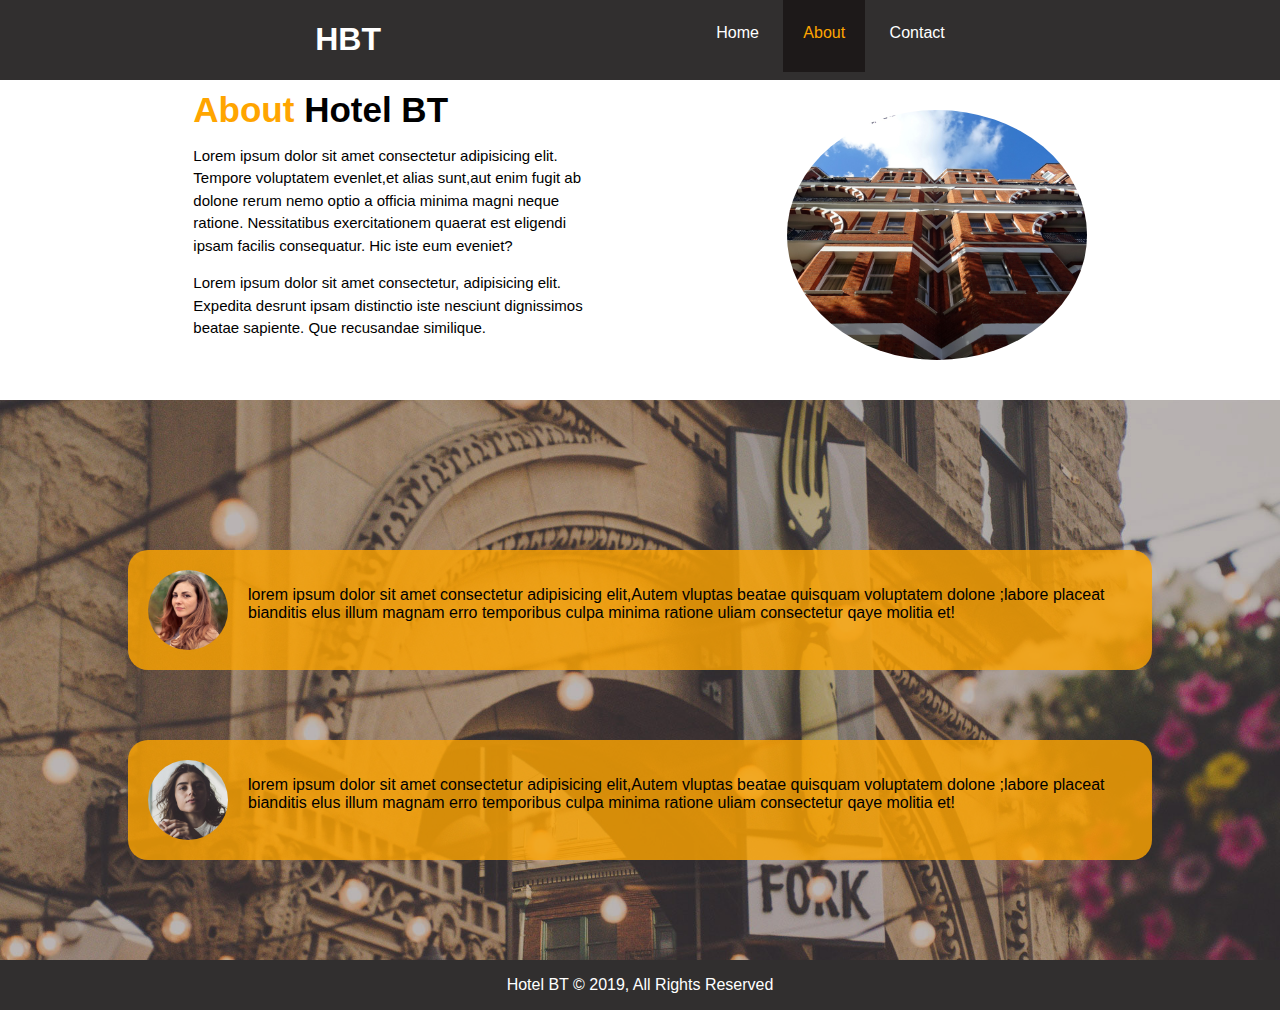
<file: about.html>
<!DOCTYPE html>
<html lang="en">

<head>
    <meta charset="UTF-8">
    <meta http-equiv="X-UA-Compatible" content="IE=edge">
    <meta name="viewport" content="width=device-width, initial-scale=1.0">
    <title>About</title>
    <link rel="stylesheet" href="style.css">
</head>

<body>
    <div class="container">
        <nav>
            <h1>HBT</h1>
            <div id="links">
                <a href="index.html">Home</a>
                <a href="about.html" class="currentpage">About</a>
                <a href="contact.html">Contact</a>
            </div>
        </nav>
        <section id="about_section1">
            <div class="words">
                <h1><span class="orange">About</span> Hotel BT</h1>
                <p>Lorem ipsum dolor sit amet consectetur adipisicing elit. Tempore voluptatem evenlet,et alias sunt,aut
                    enim fugit ab dolone rerum nemo optio a officia minima magni neque ratione. Nessitatibus
                    exercitationem quaerat est eligendi ipsam facilis consequatur. Hic iste eum eveniet?</p>
                <p>Lorem ipsum dolor sit amet consectetur, adipisicing elit. Expedita desrunt ipsam distinctio iste
                    nesciunt dignissimos beatae sapiente. Que recusandae similique.</p>
            </div>
            <div class="roundpicture">

            </div>

        </section>
        <section id="about_section2">
            <div class="textblock">
                <img src="imgs/person-1.jpg" alt="">
                <p>lorem ipsum dolor sit amet consectetur adipisicing elit,Autem vluptas beatae quisquam voluptatem
                    dolone ;labore placeat bianditis elus illum magnam erro temporibus culpa minima ratione uliam
                    consectetur qaye molitia et!</p>
            </div>
            <div class="textblock" id="secondblock">
                <img src="imgs/person-2.jpg" alt="">
                <p>lorem ipsum dolor sit amet consectetur adipisicing elit,Autem vluptas beatae quisquam voluptatem
                    dolone ;labore placeat bianditis elus illum magnam erro temporibus culpa minima ratione uliam
                    consectetur qaye molitia et!</p>
            </div>
        </section>
        <footer>
            <p>Hotel BT &#169; 2019, All Rights Reserved</p>
        </footer>
    </div>

</body>

</html>
</file>
<file: style.css>
*{
    box-sizing: border-box;
}

body{
    margin: 0px;
    font-family: 'Noto Sans JP', sans-serif;
}

.container{
    display: flex;
    flex-direction: column;
    max-width: 100%;
}
nav{
    background-color: rgb(49, 47, 47);
    display: flex;
    flex-direction: row;
    justify-content: space-evenly;
}






a{
    text-decoration: none;
    display: inline-block;
    padding-top: 24px;
    padding-left: 20px;
    padding-right: 20px;
    padding-bottom: 30px;
    color: #fff;

}

a:hover{
    background-color: rgb(29, 25, 25);
    
}

a:visited{
    color: white;
}

a:hover{
    color: orange;
}

.currentpage{
    color: orange !important;
    background-color:rgb(29, 25, 25) ;
}

nav h1{
    color: white;
}

#imgback{
    display: flex;
    flex-direction: column;
    width: 100%;
    background-image: url('imgs/showcase.jpg');
    background-repeat: no-repeat;
    background-size: cover;
    background-position: center;
    align-items: center;
    justify-content: center;
    height: 870px;
    }

    .imgtext{
        width: 100%;
        text-align: center;
    }

    .imgtext p{
    color: white;
    font-size: 18px;
    }

.enjoy{
    color: white;
}


    .enjoy span{
        color: orange;
    }



    .imgbutton{
        background-color:rgb(49, 47, 47) ;
        padding: 10px;
        padding-left: 15px;
        padding-right: 15px;
        border-radius: 5px;
    }

    .enjoy{
        font-size: 50px;
    }

    #twocolumn{
        width: 100%;
        display: flex;
        flex-direction: row;
        background-color: rgb(49, 47, 47);
        
    }

    .imgcube{
        background-image: url('imgs/photo-1.jpg');
        background-repeat: no-repeat;
   height: 350px;
  width: 50%;
    }

    .wordcube{
        
        text-align: center;
        width: 500px;
        margin: auto;
       
        
      
    }

    .wordcube h3{
        color: white;
       
        font-size: 22px;
    }

    .wordcube p{
        color: white;
        margin-bottom: 40px;
        font-size: 19px;
    }

    .orange{
        color: orange;
    }

   .wordcube .imgbutton2 {
        background-color:#fff;
        padding: 10px;
        padding-left: 15px;
        padding-right: 15px;
        border-radius: 5px;
        color: black;
        position: relative;
        top: -15px;
        
       
        
    }

    .threecolumn{
        display: flex;
        flex-direction: row;
        width: 100%;
    }

    .column{
        display: flex;
        flex-direction: column;
        width: 33.3%;
        text-align: center;
        padding: 60px;
    }

    .column h3{
        margin-top: 10px;
    }

    .middle{
        background-color: rgb(233, 159, 23);
    }





    footer{
        text-align: center;
        background-color:rgb(49, 47, 47);
        color: #fff;
    }



#about_section1{
    width: 100%;
    display: flex;
    flex-direction: row;
    justify-content: space-evenly;
    margin-bottom: 40px;
}


.words{
    width: 400px;
    
    
}

.words h1{
    font-size: 35px;
    margin-top: 10px;
    margin-bottom: 10px;
}

.words p{
    line-height: 1.5em;
    font-size: 15px;
}

.roundpicture{
    width: 300px;
    height: 250px;
    background-image: url('imgs/photo-2.jpg');
    background-position: center;
    background-repeat: no-repeat;
    background-size: cover;
    border-radius: 50%;
    align-self: center;
    margin-top: 30px;
    
}

#about_section2{
    background-image: url('imgs/test-bg.jpg');
    width: 100%;
    background-position: center;
    background-repeat: no-repeat;
    background-size: cover;
    display: flex;
    flex-direction: column;
 align-items: center;
    
}

.textblock{
    background-color: rgba(255,165,0, 0.8);
    display: flex;
    flex-direction: row;
    justify-content: space-evenly;
    width: 80%;
    margin: 0 auto;
    padding: 20px;
   margin-bottom: 40px;
   margin-top: 30px;
   border-radius: 20px;
  
    
}

.textblock p{
    padding-left: 20px;
}

.textblock img{
    width: 80px;
    border-radius: 50px;
    
}

.textblock:nth-child(1){
    margin-top: 150px;
}

.textblock:nth-child(2){
    margin-bottom: 100px;
}

.black{
    background-color: black;
    color: white;
}




#name, #email, #textarea{
    width: 90%;
    padding: 15px;
   
   
}

#forum{
    margin-left: auto;
    margin-right: auto;
    width: 80%;
}

.contact{
    font-size: 40px;
    color: orange;
}

#forum h1{
    font-size: 40px;
}

input[type=submit]{
    background-color: black;
    color: white;
 padding: 10px 20px;
 border: none;
 margin-bottom: 10px;
 cursor: pointer;
 border-radius: 20px;
}








@media screen and (max-width:827px){
    #twocolumn{
        flex-direction: column;
        text-align: center;
    }

  

    .wordcube{
order: 2;
margin-bottom: 20px;

    }

.imgcube{
order: 99;
width: 100%;
    }
}





@media screen and (max-width:827px){
    #twocolumn{
        flex-direction: column;
        text-align: center;
    }





@media screen and (max-width:800px){
    nav{
        flex-direction: column;
    }

    nav h1{
        text-align: center;
        margin-left: 0px;

    }

    a{
        padding: 30px  100px;
    }


    #links{
      display: flex;
      flex-direction: column;
      align-items: center;
  
  }

  nav #links{
      margin-right: 0px;
  }

.wordcube{
  width: auto;
}

.threecolumn{
  flex-direction: column;
}

.column{
  width: 100%;
}

#about_section1{
  flex-direction: column;
  align-items: center;
  text-align: center;
  align-content: center;
}

.textblock:nth-child(2){
    margin-bottom: 100px;
}

.words{
    width: auto;
}

.textblock{
    flex-direction: column;
    text-align: center;
    align-items: center;
    height: 300px;
    padding-left: 0px;
  
   
}
}
</file>
